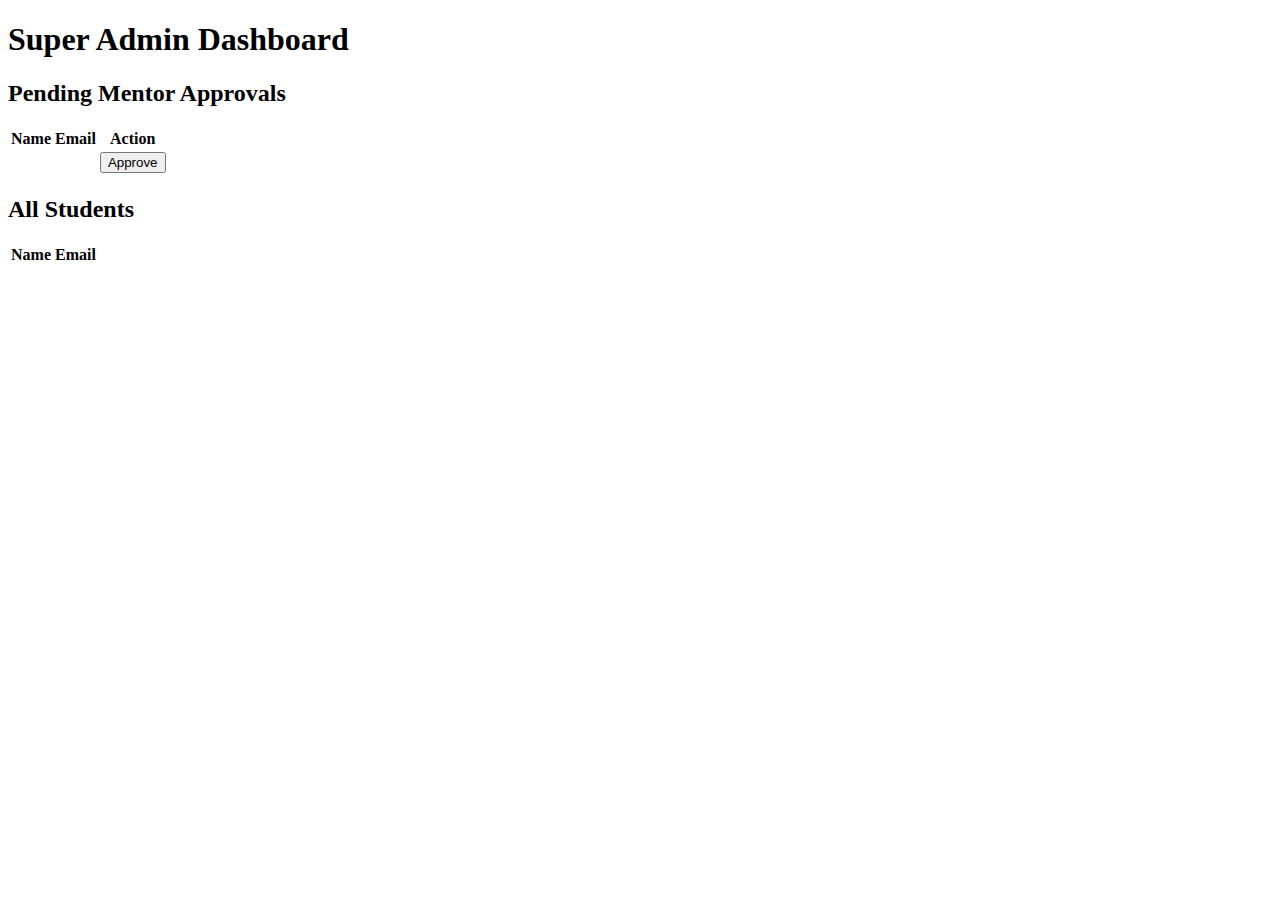
<file: src/main/resources/templates/admin-dashboard.html>
<!DOCTYPE html>
<html xmlns:th="http://www.thymeleaf.org">
<head>
    <title>Super Admin Dashboard</title>
    <link rel="stylesheet" th:href="@{/css/styles.css}"/>
</head>
<body>
<h1>Super Admin Dashboard</h1>
<h2>Pending Mentor Approvals</h2>
<table>
    <thead>
    <tr>
        <th>Name</th>
        <th>Email</th>
        <th>Action</th>
    </tr>
    </thead>
    <tbody>
    <tr th:each="mentor : ${pendingMentors}">
        <td th:text="${mentor.name}"></td>
        <td th:text="${mentor.email}"></td>
        <td>
            <form th:action="@{/admin/approveMentor}" method="post">
                <input type="hidden" name="mentorId" th:value="${mentor.id}"/>
                <button type="submit">Approve</button>
            </form>
        </td>
    </tr>
    </tbody>
</table>

<h2>All Students</h2>
<table>
    <thead>
    <tr>
        <th>Name</th>
        <th>Email</th>
        <!-- Add more columns as needed -->
    </tr>
    </thead>
    <tbody>
    <tr th:each="student : ${students}">
        <td th:text="${student.name}"></td>
        <td th:text="${student.email}"></td>
        <!-- Add more columns as needed -->
    </tr>
    </tbody>
</table>
</body>
</html>
</file>
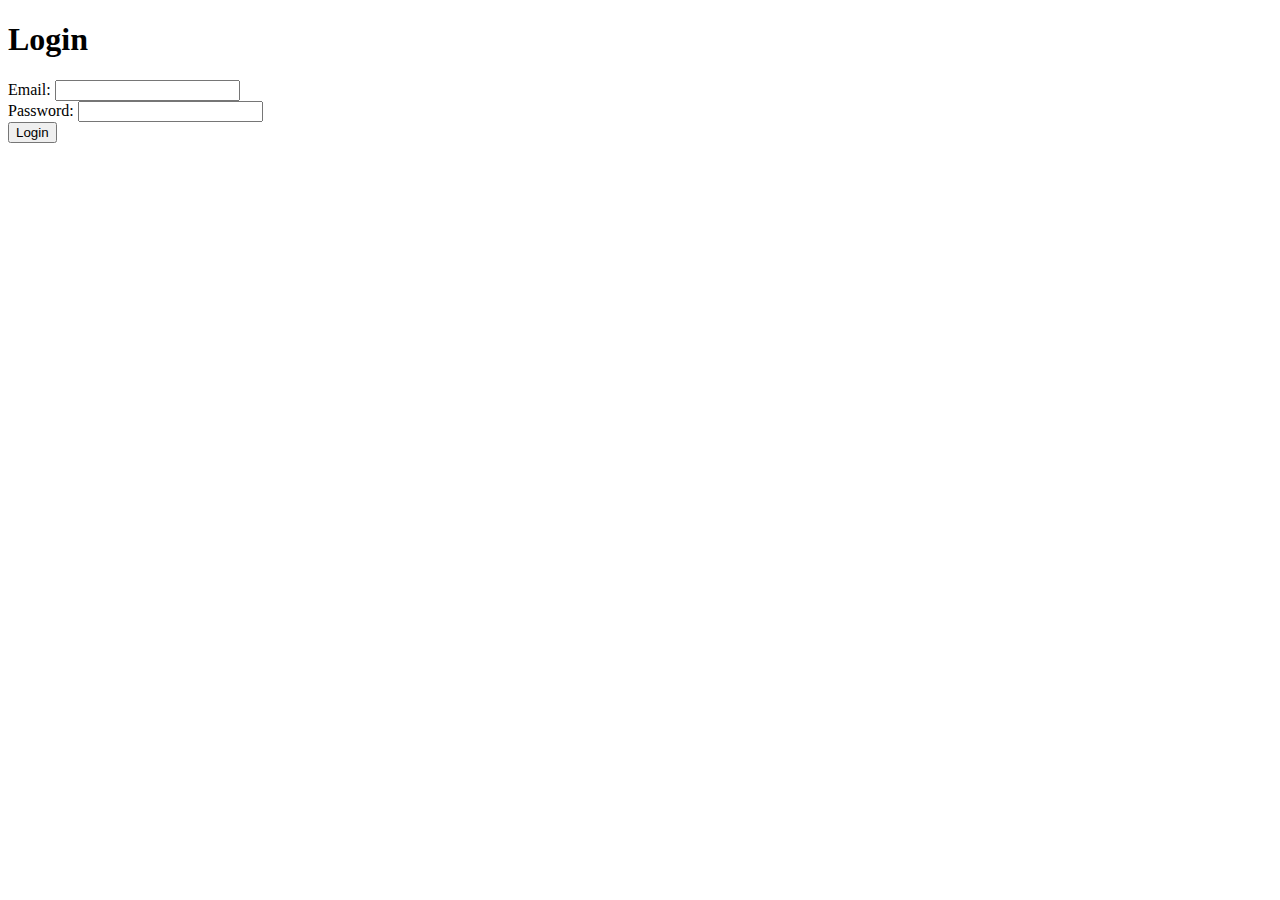
<file: src/main/resources/templates/login.html>
<!DOCTYPE html>
<html xmlns:th="http://www.thymeleaf.org">

    <head>
        <title>Login</title>
        <link rel="stylesheet" th:href="@{/css/styles.css}"/>
    </head>

    <body>
        <h1>Login</h1>

        <form th:action="@{/login}" method="post">
            <div>
                <label for="username">Email:</label>
                <input type="text" id="username" name="username" required/>
            </div>
            <div>
                <label for="password">Password:</label>
                <input type="password" id="password" name="password" required/>
            </div>
            <button type="submit">Login</button>
        </form>
    </body>

</html>
</file>
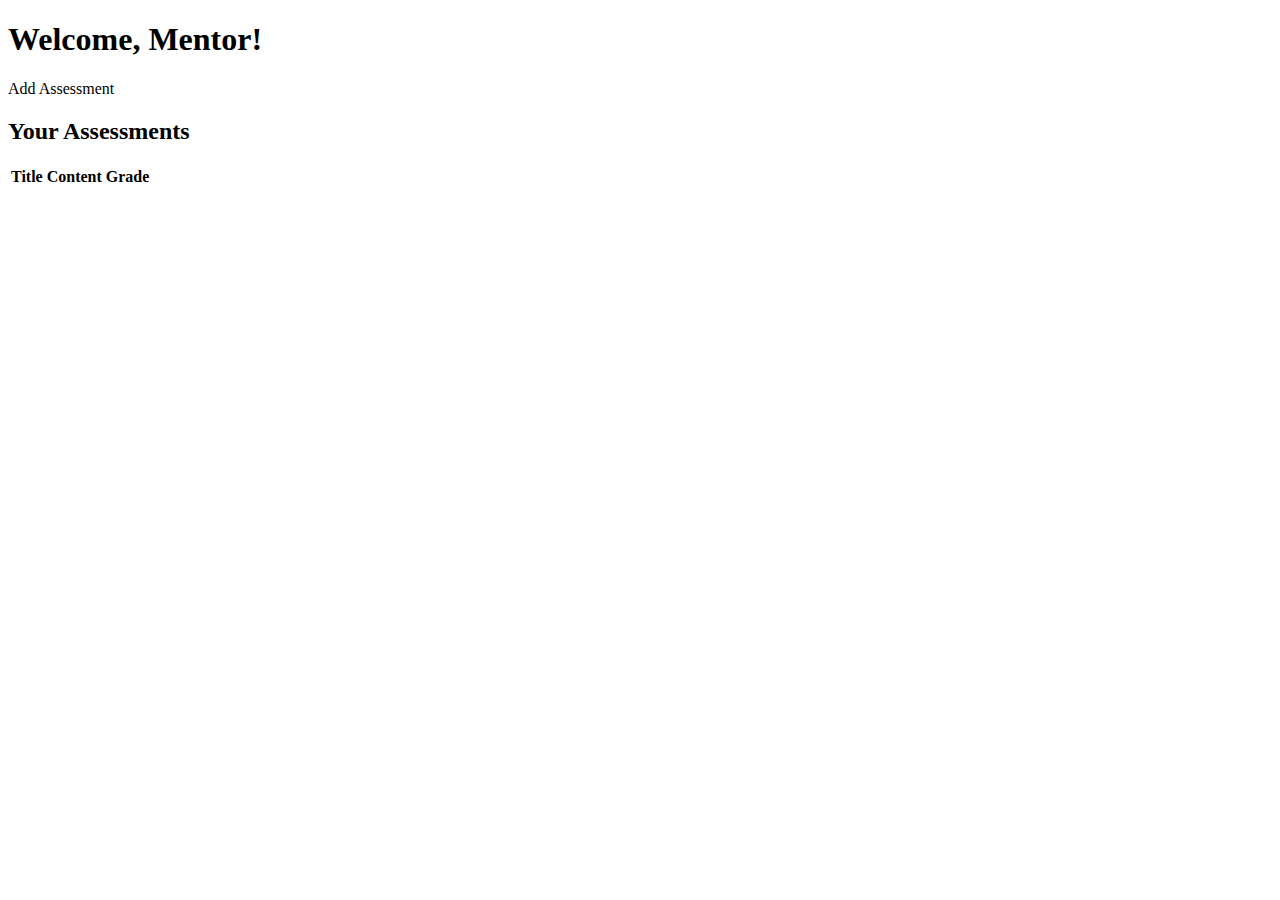
<file: src/main/resources/templates/mentor-dashboard.html>
<!DOCTYPE html>
<html xmlns:th="http://www.thymeleaf.org">
<head>
    <title>Mentor Dashboard</title>
    <link rel="stylesheet" th:href="@{/css/styles.css}"/>
</head>
<body>
<h1>Welcome, Mentor!</h1>
<a th:href="@{/mentor/addAssessment}">Add Assessment</a>
<h2>Your Assessments</h2>
<table>
    <thead>
    <tr>
        <th>Title</th>
        <th>Content</th>
        <th>Grade</th>
    </tr>
    </thead>
    <tbody>
    <tr th:each="assessment : ${assessments}">
        <td th:text="${assessment.title}"></td>
        <td th:text="${assessment.content}"></td>
        <td th:text="${assessment.grade}"></td>
    </tr>
    </tbody>
</table>
</body>
</html>
</file>
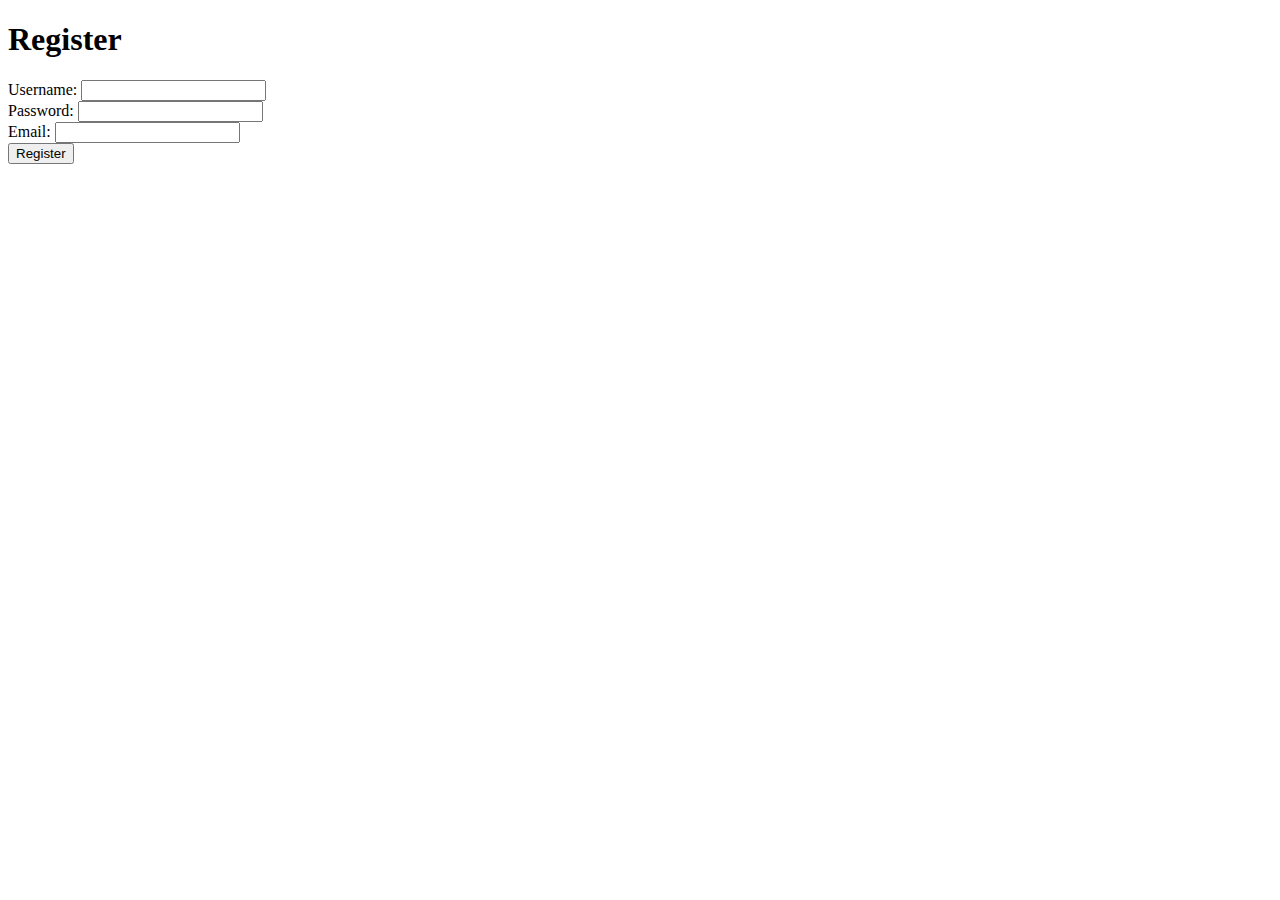
<file: src/main/resources/templates/register.html>
<!DOCTYPE html>
<html xmlns:th="http://www.thymeleaf.org">

<head>
    <title>Register</title>
    <link rel="stylesheet" th:href="@{/css/styles.css}"/>
</head>

<body>
<h1>Register</h1>

<form th:action="@{/register}" method="post">
    <div>
        <label for="username">Username:</label>
        <input type="text" id="username" name="username" required/>
    </div>
    <div>
        <label for="password">Password:</label>
        <input type="password" id="password" name="password" required/>
    </div>
    <div>
        <label for="email">Email:</label>
        <input type="text" id="email" name="email" required/>
    </div>
    <button type="submit">Register</button>
</form>
</body>

</html>
</file>
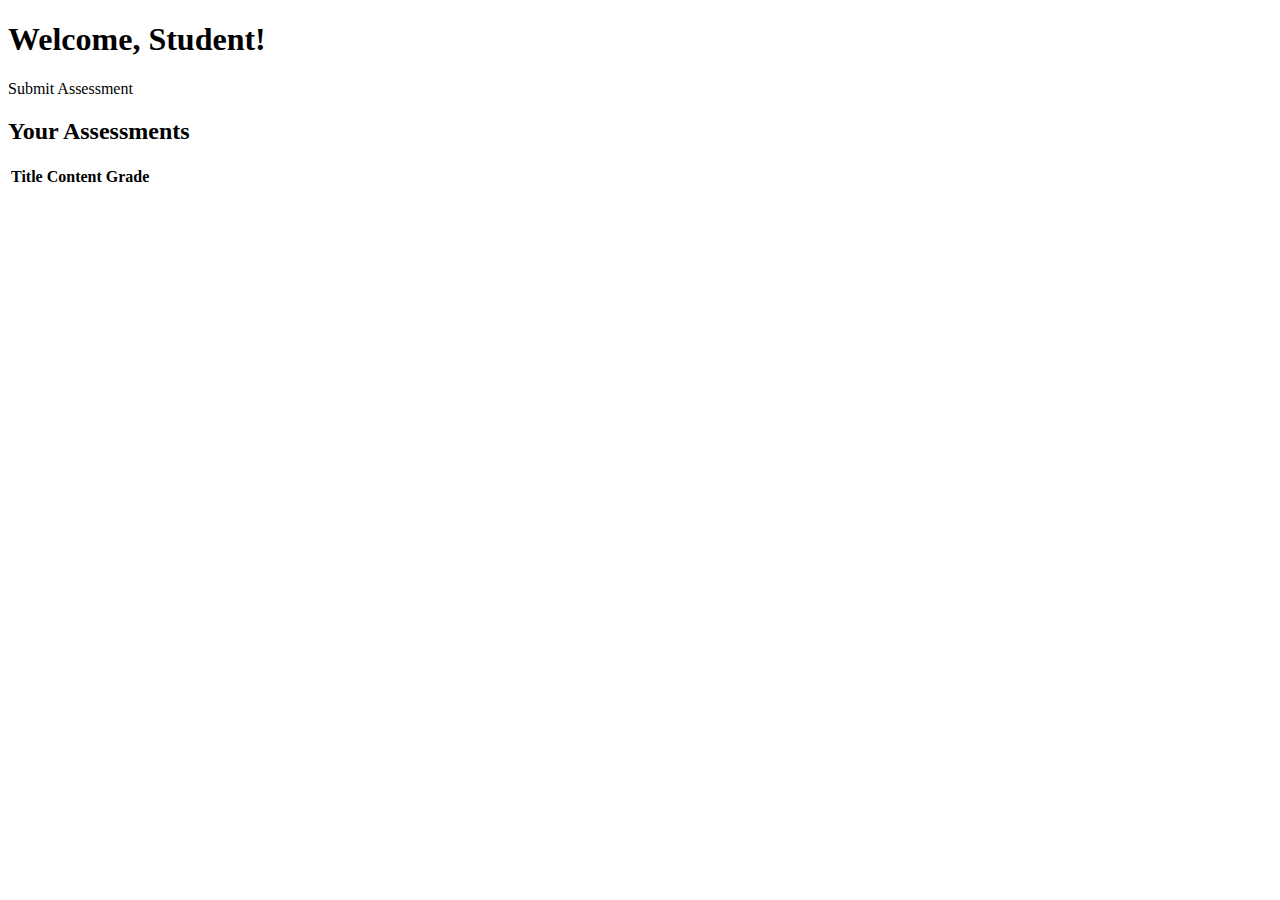
<file: src/main/resources/templates/student-dashboard.html>
<!DOCTYPE html>
<html xmlns:th="http://www.thymeleaf.org">
<head>
    <title>Student Dashboard</title>
    <link rel="stylesheet" th:href="@{/css/styles.css}"/>
</head>
<body>
<h1>Welcome, Student!</h1>
<a th:href="@{/student/submitAssessment}">Submit Assessment</a>
<h2>Your Assessments</h2>
<table>
    <thead>
    <tr>
        <th>Title</th>
        <th>Content</th>
        <th>Grade</th>
    </tr>
    </thead>
    <tbody>
    <tr th:each="assessment : ${assessments}">
        <td th:text="${assessment.title}"></td>
        <td th:text="${assessment.content}"></td>
        <td th:text="${assessment.grade}"></td>
    </tr>
    </tbody>
</table>
</body>
</html>
</file>
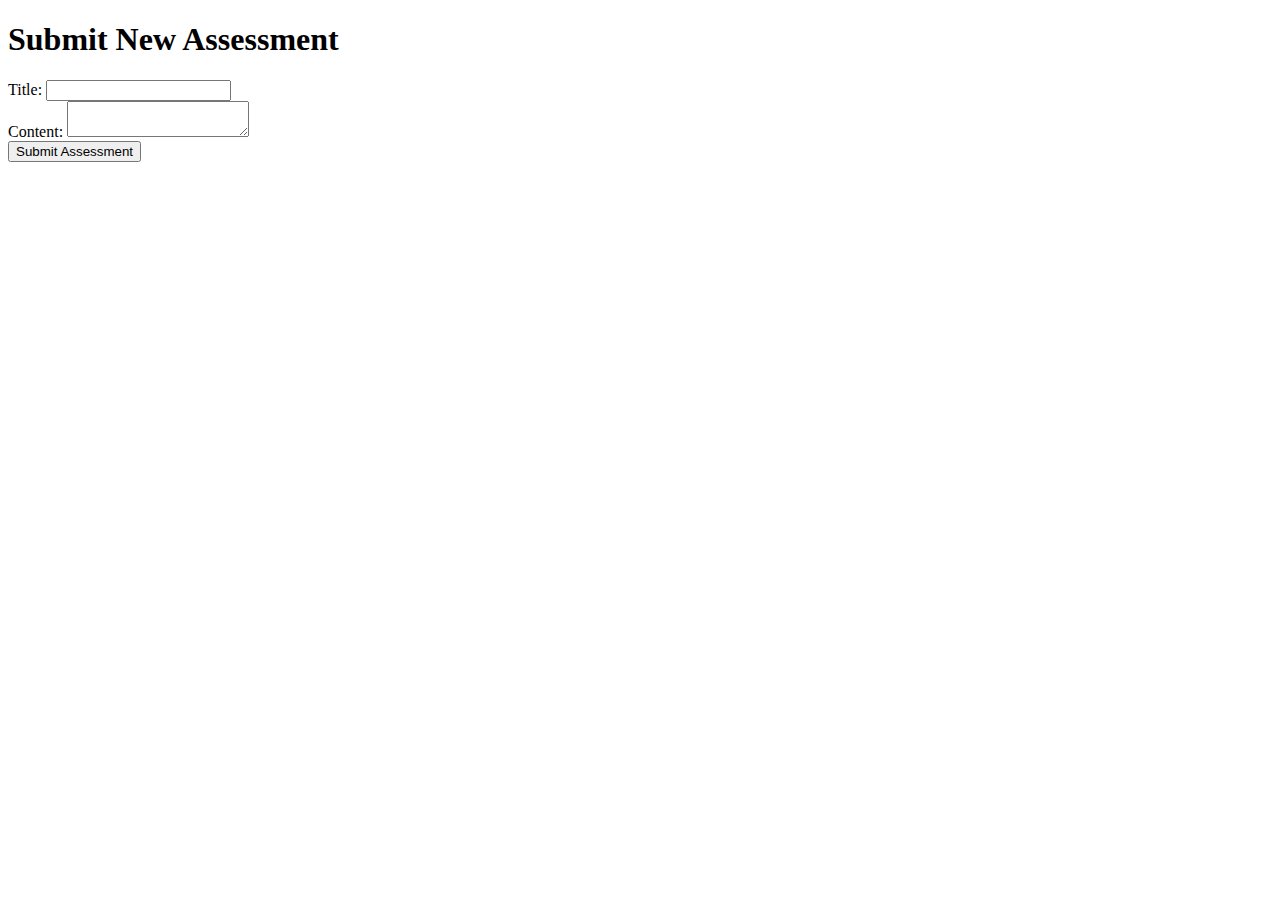
<file: src/main/resources/templates/submit-assessment.html>
<!DOCTYPE html>
<html xmlns:th="http://www.thymeleaf.org">
<head>
    <title>Submit Assessment</title>
    <link rel="stylesheet" th:href="@{/css/styles.css}"/>
</head>
<body>
<h1>Submit New Assessment</h1>
<form th:action="@{/student/submitAssessment}" th:object="${assessment}" method="post">
    <div>
        <label for="title">Title:</label>
        <input type="text" id="title" th:field="*{title}" required/>
    </div>
    <div>
        <label for="content">Content:</label>
        <textarea id="content" th:field="*{content}" required></textarea>
    </div>
    <button type="submit">Submit Assessment</button>
</form>
</body>
</html>
</file>
